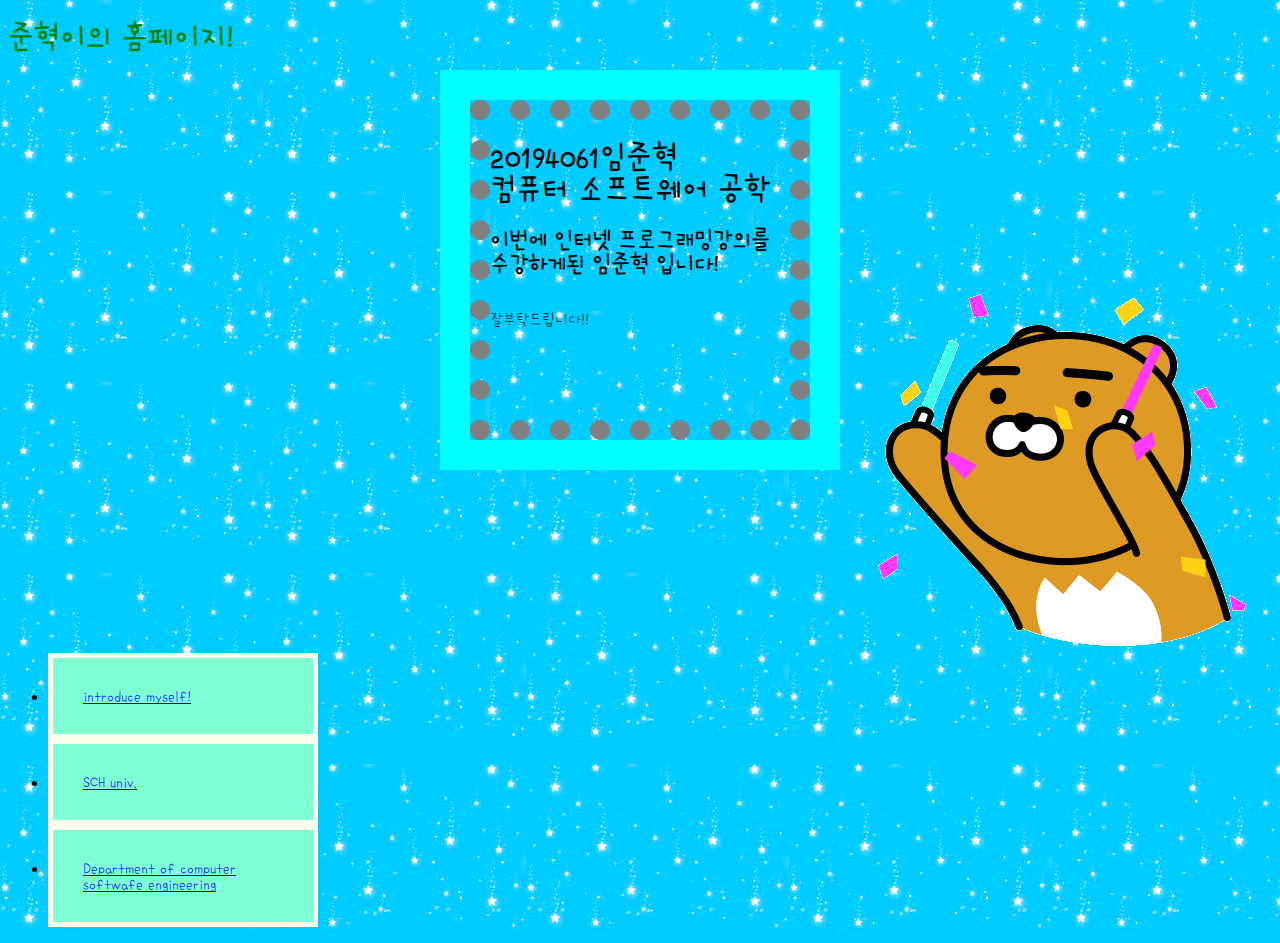
<file: profileofme/20194061임준혁.html>
<!DOCTYPE html>
<html>
  <head>
    <meta charset="utf-8">
    <title>20194061 임준혁</title>
    <link rel="stylesheet" href="css.css" type="text/css">
    <header>
      <hgroup>
        <h1 style="color:green">준혁이의 홈페이지!</h1>

      </hgroup>
    </header>
  </head>
  <body background="alpha.jpg">


 
  
  
      <div id="out">
    
     
        </div>
  <div id="box">
    <h1>20194061임준혁 <br>컴퓨터 소프트웨어 공학</h1>  
    <h2>이번에 인터넷 프로그래밍강의를 수강하게된 임준혁 입니다! </h2>
    <br>잘부탁드립니다!!
    
  </div>
  
<img src="insa.gif" alt="" id="pic">



<nav>
  <ul>
    <li><a href="introduce.html" target="_blank">introduce myself!</a></li>
    <li><a href="https://homepage.sch.ac.kr/sch/index.jsp" target="_blank">SCH univ.</a></li>
    <li><a href="https://homepage.sch.ac.kr/computer/" target="_blank">Department of computer softwafe engineering</a></li>
    
  </ul>
</nav>

  </body>
</html>
</file>
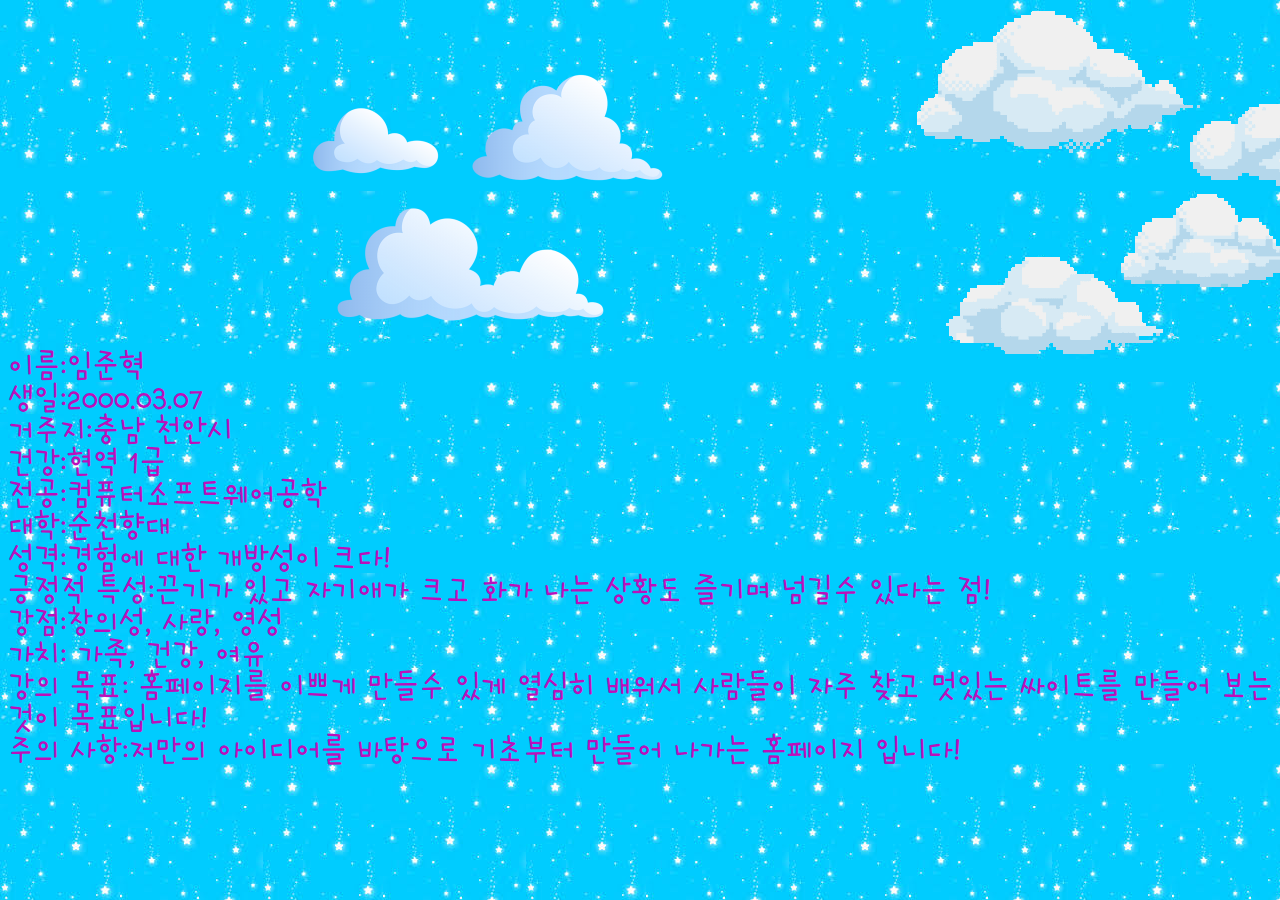
<file: profileofme/introduce.html>
<!DOCTYPE html>
<html lang="en">
<head>
    <meta charset="UTF-8">
    <meta name="viewport" content="width=device-width, initial-scale=1.0">
    <meta http-equiv="X-UA-Compatible" content="ie=edge">
    <title>introduce myself!</title>
    <style>
    #spa{
  height: 100px;
  position: absolute;
  margin: auto;
  
}

#ht{
  color: rgb(187, 16, 187);
  margin-top: 310px;
}
@font-face {
  font-family: 'smile';
  src: url('THEletssmileL.otf') format('truetype');
}
body{
  font-family: 'smile';



}

img{
    position: absolute;
    
    
}
#a{
    margin-left: 900px;
}
#b{
    margin-left: 300px;
}

</style>
</head>
<body background="alpha.jpg">
      
        <img src="cloud.png" alt=""id="b">
        <img src="cloudy.png" alt="" id="a">
    
        
        <span id="spa"> 
                <h1 id="ht">
                 <br>이름:임준혁
                 <br>생일:2000.03.07
                 <br>거주지:충남 천안시
                 <br>건강:현역 1급
                 <br>전공:컴퓨터소프트웨어공학
                 <br>대학:순천향대
                 <br>성격:경험에 대한 개방성이 크다! 
                 <br>긍정적 특성:끈기가 있고 자기애가 크고 화가 나는 상황도 즐기며 넘길수 있다는 점!
                 <br>강점:창의성, 사랑, 영성
                 <br>가치: 가족, 건강, 여유
                 <br>강의 목표: 홈페이지를 이쁘게 만들수 있게 열심히 배워서 사람들이 자주 찾고 멋있는 싸이트를 만들어 보는것이 목표입니다!
                 <br>주의 사항:저만의 아이디어를 바탕으로 기초부터 만들어 나가는 홈페이지 입니다! 
               
               </h1>
               </span>
              
    
</body>
</html>
</file>
<file: profileofme/css.css>
@charset "UTF-8";
@font-face {
  font-family: 'smile';
  src: url('THEletssmileL.otf') format('truetype');
}
body{
  font-family: 'smile';



}


#box{
  background-image:url("alpha.jpg");
  width: 300px;
  height: 300px;
  border: dotted 20px gray;
 
  margin: auto;
  position: absolute;
  left:0;
  right: 0;
  top: 0;
  bottom: 0;
  z-index: 2;
  margin-top: 100px;
  transition-property: all;
  transition-duration: 3s;
  transition-timing-function: ease;
  
}


#out{
  margin: auto;
  position: absolute;
  width: 400px;
  height: 400px;
  left:0;
  right: 0;
  top:0;
  bottom: 0;
  background-color: aqua;
  z-index:1 ;
  margin-top: 70px;
}
  
#pic{ margin: auto;
  
  margin-left: 800px;
 margin-top: 150px;
 z-index: 3;
 transition-property: all;
 transition-duration: 3s;
 transition-timing-function: ease;
 transition-delay: 1s;
 position: absolute;
}



li{
  position: relative;
  background-color: aquamarine;
padding: 30px;
border: solid 5px ivory;
transition: background-color 3s, margin-left 3s;
width: 200px;

}
li:hover{
  background-color: aqua;
  margin-left: 10px;
}
ul{
  margin-top: 600px;
}
</file>
